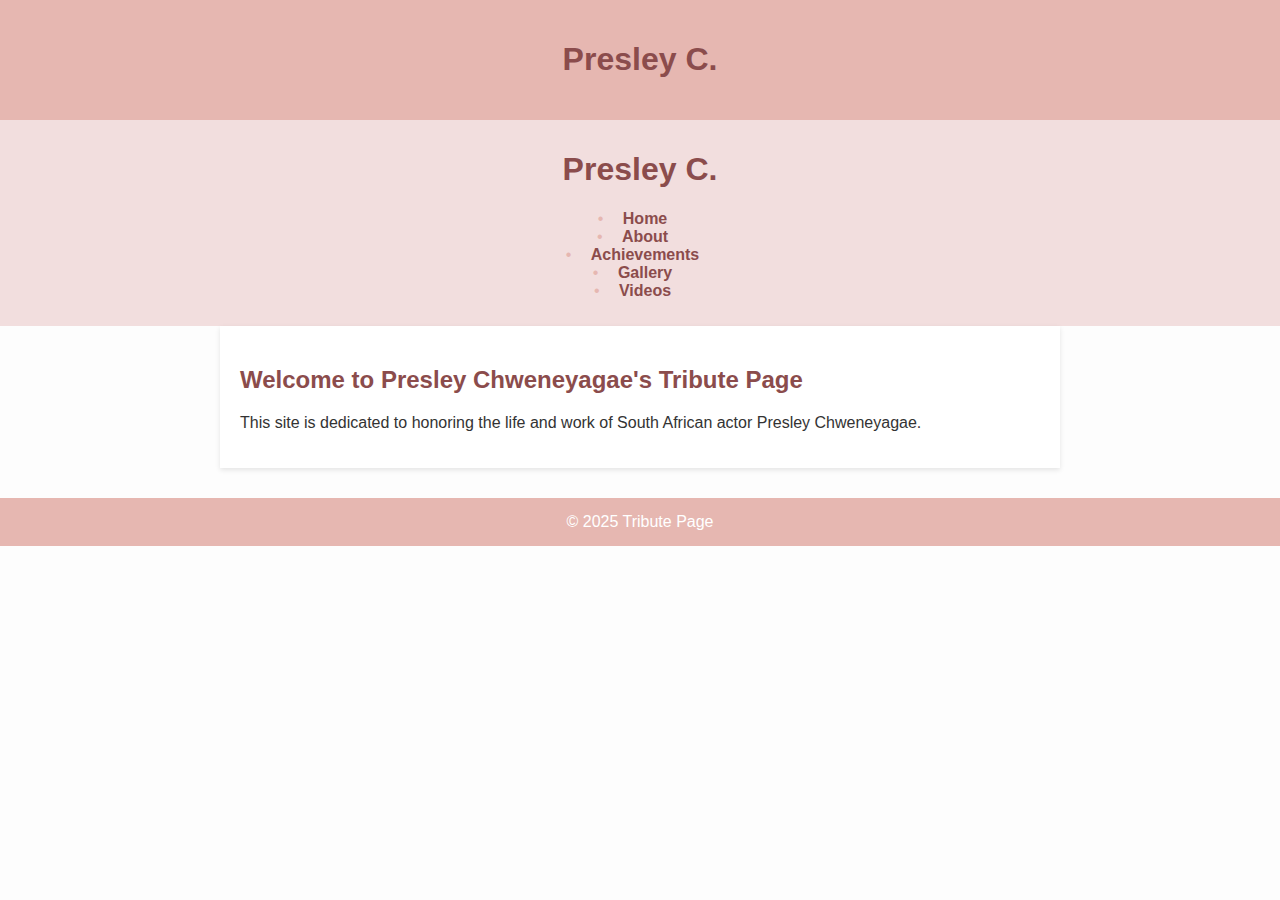
<file: index.html>
<!DOCTYPE html>
<html lang="en">
<head>
  <meta charset="UTF-8">
  <meta name="viewport" content="width=device-width, initial-scale=1.0">
  <title>Presley Chweneyagae Tribute Page</title>
  <link rel="stylesheet" href="style.css">
</head>
<body>

  <header>
    <h1>Presley C.</h1>
  </header>

    <nav class="navbar">
    <h1 class="logo">Presley C.</h1>
    <ul class="nav-links">
      <li><a href="index.html">Home</a></li>
      <li><a href="about.html">About</a></li>
      <li><a href="achievements.html">Achievements</a></li>
      <li><a href="gallery.html">Gallery</a></li>
      <li><a href="videos.html">Videos</a></li>
    </ul>
  </nav>

  <main>
    <h2>Welcome to Presley Chweneyagae's Tribute Page</h2>
    <p>This site is dedicated to honoring the life and work of South African actor Presley Chweneyagae.</p>
  </main>

  <footer>
    © 2025 Tribute Page
  </footer>

</body>
</html>
</file>
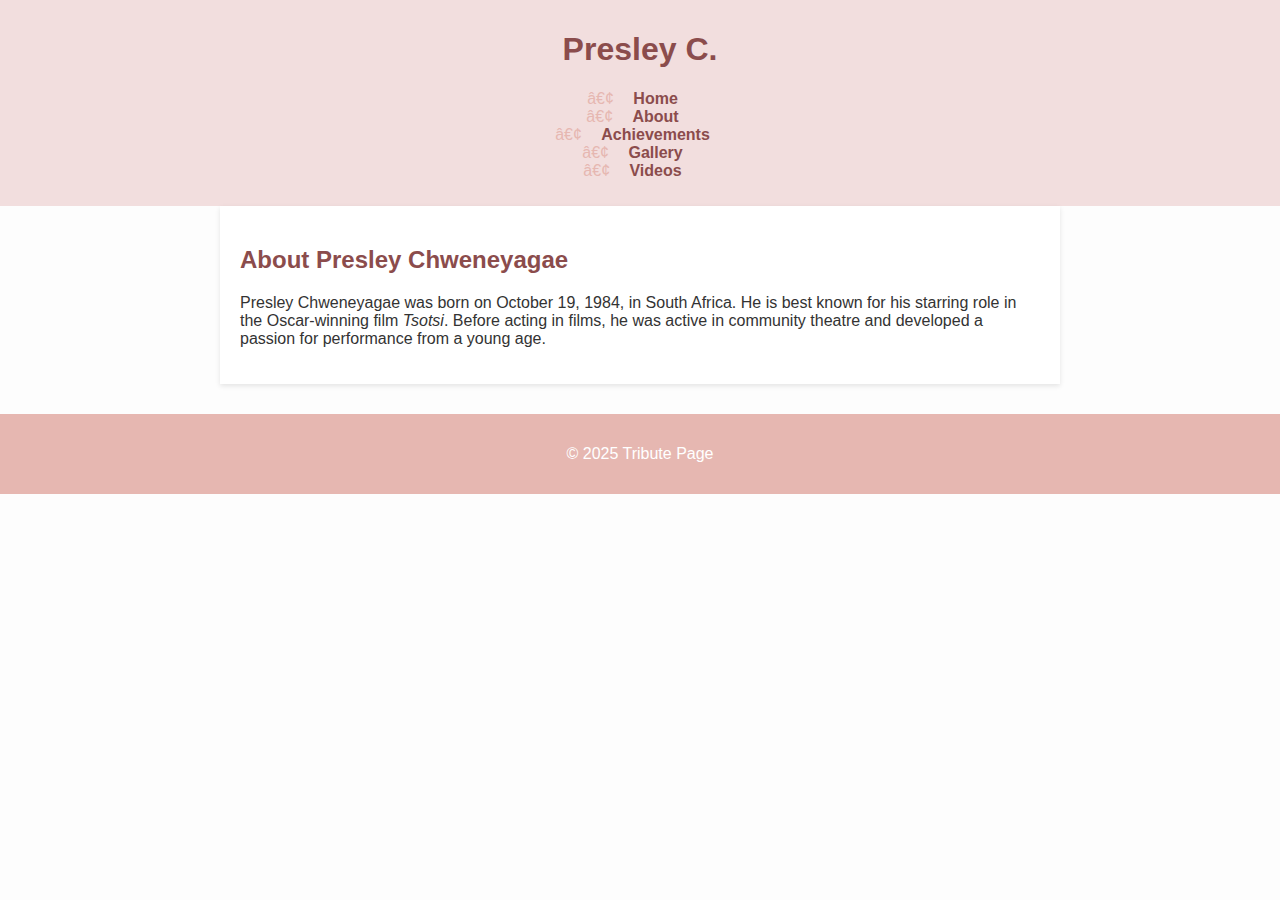
<file: about.html>
<!DOCTYPE html>
<html lang="en">
<head>
    <meta charset="UTF-8">
    <title>About - Presley Chweneyagae</title>
    <link rel="stylesheet" href="styles.css">
</head>
<body>
    <nav class="navbar">
        <h1 class="logo">Presley C.</h1>
        <ul class="nav-links">
            <li><a href="index.html">Home</a></li>
            <li><a href="about.html">About</a></li>
            <li><a href="achievements.html">Achievements</a></li>
            <li><a href="gallery.html">Gallery</a></li>
            <li><a href="videos.html">Videos</a></li>
        </ul>
    </nav>

    <main>
        <section>
            <h2>About Presley Chweneyagae</h2>
            <p>Presley Chweneyagae was born on October 19, 1984, in South Africa. He is best known for his starring role in the Oscar-winning film <em>Tsotsi</em>. Before acting in films, he was active in community theatre and developed a passion for performance from a young age.</p>
        </section>
    </main>

    <footer>
        <p>&copy; 2025 Tribute Page</p>
    </footer>
</body>
</html>
</file>
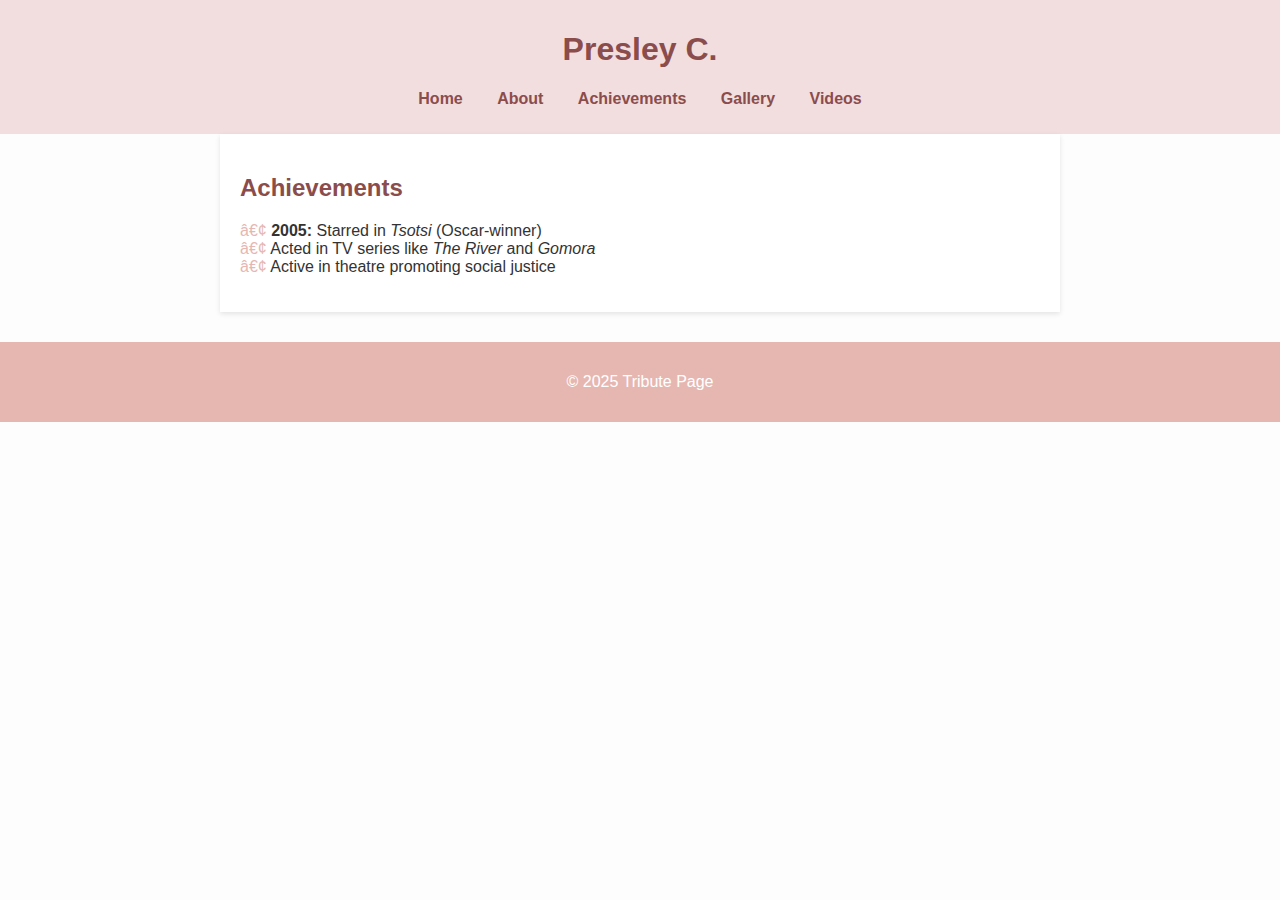
<file: achievements.html>
<!DOCTYPE html>
<html lang="en">
<head>
  <meta charset="UTF-8">
  <title>Achievements - Presley Chweneyagae</title>
  <link rel="stylesheet" href="styles.css">
</head>
<body>
  <nav class="navbar">
    <h1 class="logo">Presley C.</h1>
    <ul class="nav-links">
      <a href="index.html">Home</a>
      <a href="about.html">About</a>
      <a href="achievements.html">Achievements</a>
      <a href="gallery.html">Gallery</a>
      <a href="videos.html">Videos</a>
    </ul>
  </nav>

  <main>
    <section>
      <h2>Achievements</h2>
      <ul>
        <li><strong>2005:</strong> Starred in <em>Tsotsi</em> (Oscar-winner)</li>
        <li>Acted in TV series like <em>The River</em> and <em>Gomora</em></li>
        <li>Active in theatre promoting social justice</li>
      </ul>
    </section>
  </main>

  <footer>
    <p>&copy; 2025 Tribute Page</p>
  </footer>
</body>
</html>
</file>
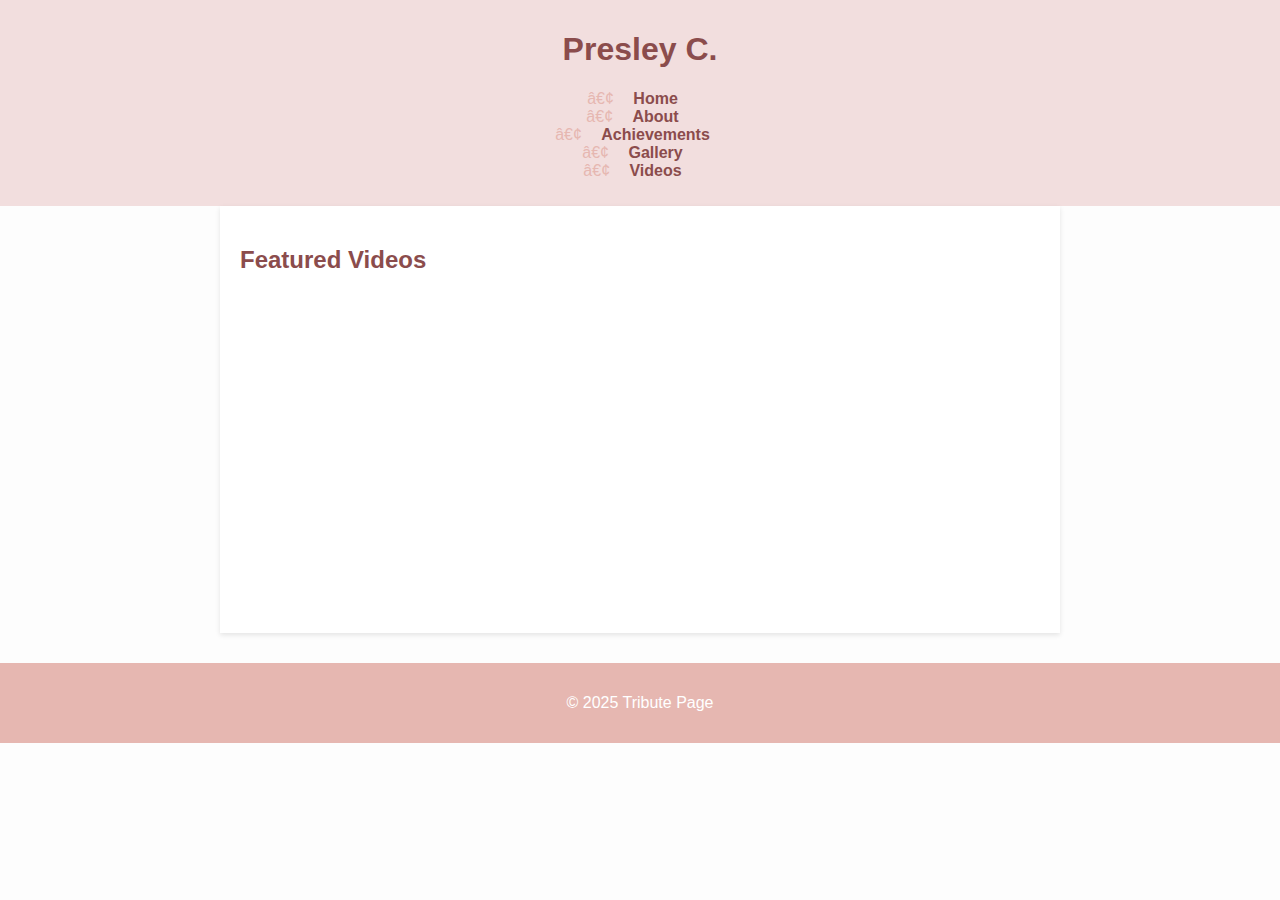
<file: video.html>
<!DOCTYPE html>
<html lang="en">
<head>
    <meta charset="UTF-8">
    <title>Videos - Presley Chweneyagae</title>
    <link rel="stylesheet" href="styles.css">
</head>
<body>
    <nav class="navbar">
        <h1 class="logo">Presley C.</h1>
        <ul class="nav-links">
            <li><a href="index.html">Home</a></li>
            <li><a href="about.html">About</a></li>
            <li><a href="achievements.html">Achievements</a></li>
            <li><a href="gallery.html">Gallery</a></li>
            <li><a href="videos.html">Videos</a></li>
        </ul>
    </nav>

    <main>
        <section>
            <h2>Featured Videos</h2>
            <div class="video-container">
                <iframe width="560" height="315" src="https://www.youtube.com/embed/ywR7dGoO_BA" title="Tsotsi Trailer" frameborder="0" allowfullscreen></iframe>
            </div>
        </section>
    </main>

    <footer>
        <p>&copy; 2025 Tribute Page</p>
    </footer>
</body>
</html>
</file>
<file: style.css>
/* General body styles */
body {
  margin: 0;
  font-family: Arial, sans-serif;
  background-color: #fdfdfd;
  color: #333;
}

/* Header */
header {
  background-color: #e6b7b1; /* Dusty pink */
  color: white;
  padding: 20px;
  text-align: center;
}

/* Navigation bar */
nav {
  background-color: #f2dede; /* Soft dusty pink */
  padding: 10px 0;
  text-align: center;
}

nav a {
  margin: 0 15px;
  text-decoration: none;
  color: #8b4c4c;
  font-weight: bold;
}

nav a:hover {
  text-decoration: underline;
}

/* Main content area */
main {
  padding: 20px;
  max-width: 800px;
  margin: auto;
  background-color: #ffffff;
  box-shadow: 0 2px 5px rgba(0,0,0,0.1);
}

/* Headings */
h1, h2 {
  color: #8b4c4c;
}

/* Footer */
footer {
  text-align: center;
  padding: 15px;
  background-color: #e6b7b1;
  color: white;
  margin-top: 30px;
}

/* List styles */
ul {
  list-style: none;
  padding: 0;
}

li::before {
  content: "• ";
  color: #e6b7b1;
}
</file>
<file: styles.css>
/* General body styles */
body {
  margin: 0;
  font-family: Arial, sans-serif;
  background-color: #fdfdfd;
  color: #333;
}

/* Header */
header {
  background-color: #e6b7b1; /* Dusty pink */
  color: white;
  padding: 20px;
  text-align: center;
}

/* Navigation bar */
nav {
  background-color: #f2dede; /* Soft dusty pink */
  padding: 10px 0;
  text-align: center;
}

nav a {
  margin: 0 15px;
  text-decoration: none;
  color: #8b4c4c;
  font-weight: bold;
}

nav a:hover {
  text-decoration: underline;
}

/* Main content area */
main {
  padding: 20px;
  max-width: 800px;
  margin: auto;
  background-color: #ffffff;
  box-shadow: 0 2px 5px rgba(0,0,0,0.1);
}

/* Headings */
h1, h2 {
  color: #8b4c4c;
}

/* Footer */
footer {
  text-align: center;
  padding: 15px;
  background-color: #e6b7b1;
  color: white;
  margin-top: 30px;
}

/* List styles */
ul {
  list-style: none;
  padding: 0;
}

li::before {
  content: "â€¢ ";
  color: #e6b7b1;
}
</file>
